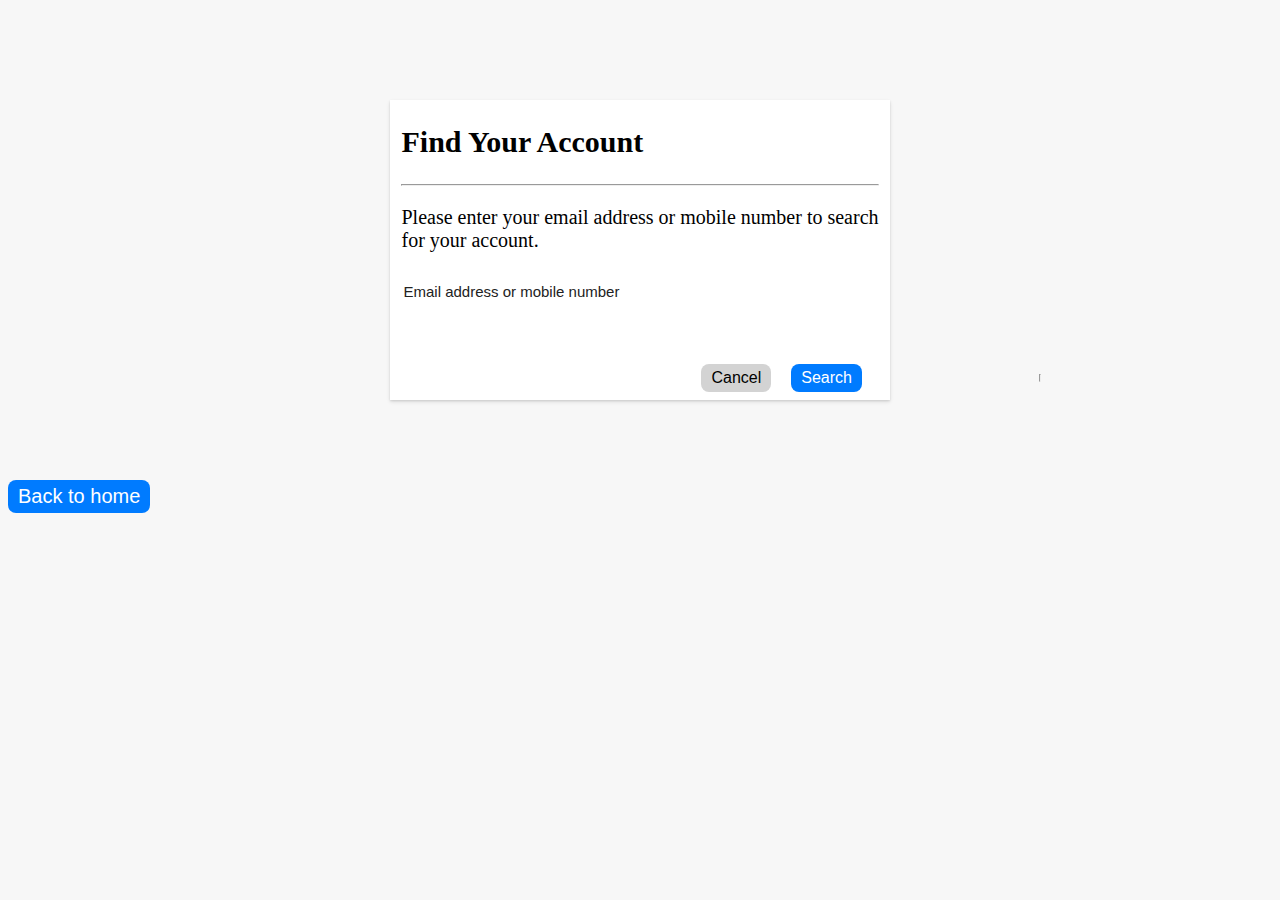
<file: projet/forgetpassword.html>
<!DOCTYPE html>
<html lang="en">
<head>
    <meta charset="UTF-8">
    <meta name="viewport" content="width=device-width, initial-scale=1.0">
    <title>Document</title>
    <style>
        body{
            background-color: rgba(245, 245, 245, 0.76);
            font-size: 20px;
        }
        .container{
            background-color: white;
            display: flex;
            box-shadow: 0px 1px 2px rgba(0, 0, 0, .1), 0px 2px 4px rgba(0, 0, 0, .1);
            justify-content: center;
            width: 500px;
            margin: auto;
            height: 300px;
            margin-top: 100px;
        }
        .main input{
            display: flex;
            width: 450px;
            height: 40px;
            outline: none;
            border: #fff;

        }
        ::placeholder{
        font-weight: 500;
        color: #222;
        font-size: 15px;
        font-family:Verdana, Geneva, Tahoma, sans-serif;
        }
        .btn{
            display: flex;
            justify-content: end;
            gap: 20px;
            position: relative;
            left: 300px;
            top: 50px
        }
            
        button{
            font-family: Arial, Helvetica, sans-serif;
            font-size: 16px;
            padding: 5px 10px;
            border: none;
            border-radius: 8px;
            cursor: pointer;

        }
        .btn .btn1{
            background-color: #d3d3d3;
            color: #000;  
        }
        .btn .btn2{
            background-color: #007bff;
            color:#fff;
        }
        button:hover{
            opacity: 0.8;
        }
        button:active{
            transform: scale(0.9);
        }
        .input:focus {
        outline: none;
        box-shadow: 0 1rem rgba(0, 0, 0, 0.1);
        border-bottom: 3px solid #55c57a;
}
.input:focus:invalid {
  border-bottom: 3px solid orangered;
}
header .logo {
    color: #fff;
    font-size: 1.5rem;
    font-weight: bold;
    
  }
  
  header {
    background: #333;
    color: #a02626;
    padding: 10px 20px;
    position: sticky;
    top: 0;
    width: 100%;
    z-index: 1000;
  }

  nav {
    display: flex;
    justify-content: space-between;
    align-items: center;
  }

  nav ul {
    list-style: none;
    display: flex;
    gap: 20px;
    margin: 0;
    padding: 0;
    gap: 20px;
  }

  nav ul li a {
    color: #fff;
    text-decoration: none;
  }

  
  nav ul li a:hover {
    background:rgb(94, 107, 121);
    border-radius: 3px;
    transition: 0.5s;
  }
  .logo:hover{
    transition: 0.3s;
    font-size: 30px;
  }
  footer {
      background: #333;
      color: #fff;
      text-align: end;
      padding: 10px 0;
      margin-top: 20px;
      padding: 100px;
    }
    .back{
        font-family: Arial, Helvetica, sans-serif;
            font-size: 16px;
            padding: 5px 10px;
            border: none;
            border-radius: 8px;
            cursor: pointer;
            background-color: #007bff;
            color: white;
           animation-name: backhome;
           animation-duration: 3s;
           animation-iteration-count: infinite;
           margin-top: 80px;
           font-size: 20px;
    }


@keyframes backhome{
from{transform:translatex(500%)}
}
    
  

    </style>
</head>
<body>
    
    <div class="container">
        <div class="main">
            <h2>Find Your Account</h2><hr>
            <p>Please enter your email address or mobile number to search <br> for your account.</p>
            <form action="">
                <label for="text" method="POST"></label>
                <input type="email" placeholder="Email address or mobile number"  class="input" required >
                <div class="btn">
                    <button class="btn1">Cancel</button>
                    <button class="btn2">Search</button>
            </form><br><hr>
           
            </div>
        </div>
    </div>
    <section>
        <a href="index.html"><button class="back">Back to home</button></a>
    </section>
</body>
</html>
</file>
